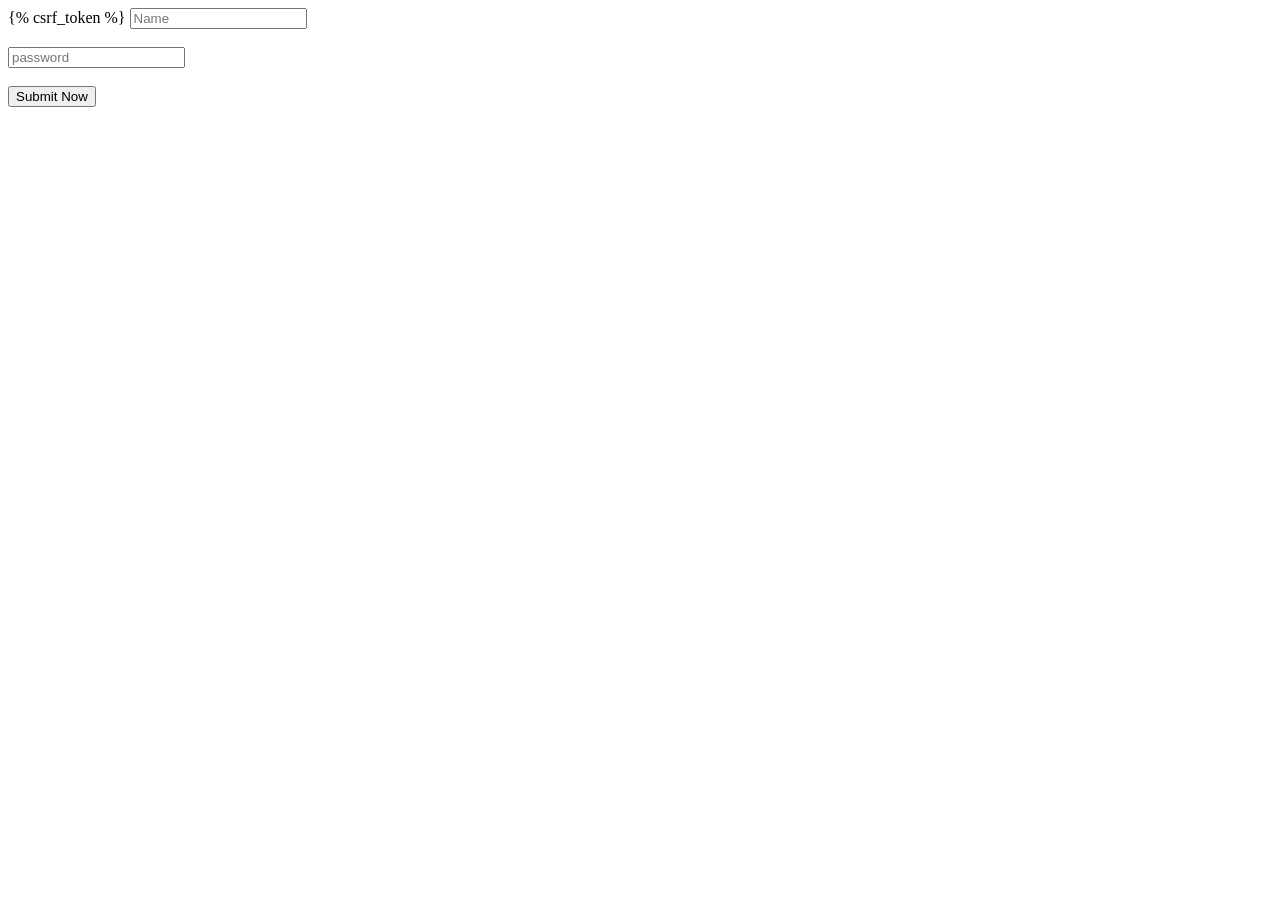
<file: template/adminlogin.html>
<!DOCTYPE html>
<html>
<head>
	<title></title>
</head>
<body>


<form action="/admin_login/" method="post" >
                       {% csrf_token %}
                        
                            <input type="text" placeholder="Name" name="username" id="fid" required=""><br><br>
                            <input type="password" name="password" placeholder="password" id="passid" required="">
                        </div><br><br>
                        
                            <button type="submit" class="btn btn-theme2">Submit Now</button>
                        </div>

          </body>
</html>
</file>
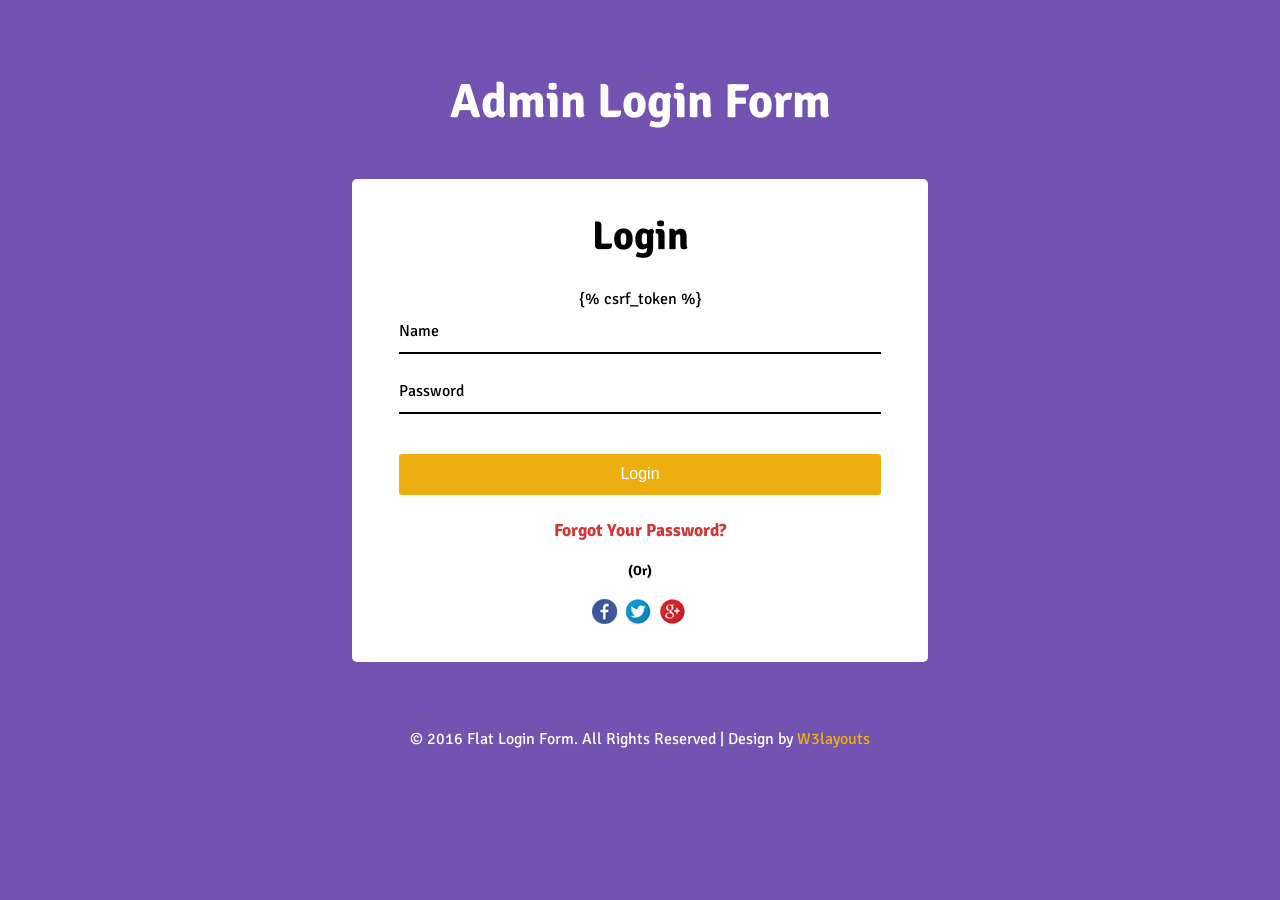
<file: template/login2.html>
<!--Author: W3layouts
Author URL: http://w3layouts.com
License: Creative Commons Attribution 3.0 Unported
License URL: http://creativecommons.org/licenses/by/3.0/
-->
<!DOCTYPE HTML>
<html>
<head>
<title>Flat Login Form Widget Flat Responsive Widget Template :: w3layouts</title>
<!-- Custom Theme files -->
<link href="/static/css/login.css" rel="stylesheet" type="text/css" media="all"/>
<!-- for-mobile-apps -->
<meta http-equiv="Content-Type" content="text/html; charset=utf-8" />
<meta name="viewport" content="width=device-width, initial-scale=1, maximum-scale=1">
<meta http-equiv="Content-Type" content="text/html; charset=utf-8" /> 
<meta name="keywords" content="Flat Login Form Widget Responsive, Login form web template, Sign up Web Templates, Flat Web Templates, Login signup Responsive web template, Smartphone Compatible web template, free webdesigns for Nokia, Samsung, LG, SonyEricsson, Motorola web design" />
<!-- //for-mobile-apps -->
<!--Google Fonts-->
<link href='//fonts.googleapis.com/css?family=Signika:400,600' rel='stylesheet' type='text/css'>
<!--google fonts-->
</head>
<body>
<!--header start here-->
<h1>Admin Login Form</h1>
<div class="header agile">
	<div class="wrap">
		<div class="login-main wthree">
			<div class="login">
			<h3>Login</h3>
			<form action="/admin_login/" method="post">
				{% csrf_token %}
				<input type="text" placeholder="Name" required="" name="username">
				<input type="password" placeholder="Password" name="password">
				<input type="submit" value="Login">
			</form>
			<div class="clear"> </div>
				<h4><a href="#"> Forgot Your Password?</a></h4>
				<h5>(Or)</h5>
				<ul>
					<li><a class="fa" href="#"> </a></li>
					<li><a class="tw" href="#"> </a></li>
					<li><a class="g" href="#"> </a></li>
				</ul>
		
			</div>
			
		</div>
	</div>
</div>
<!--header end here-->
<!--copy rights end here-->
<div class="copy-rights w3l">		 	
	<p>© 2016 Flat Login Form. All Rights Reserved | Design by  <a href="http://w3layouts.com/" target="_blank">W3layouts</a> </p>		 	
</div>
<!--copyrights start here-->

</body>
</html>
</file>
<file: static/css/login.css>
Author: W3layouts
Author URL: http://w3layouts.com
License: Creative Commons Attribution 3.0 Unported
License URL: http://creativecommons.org/licenses/by/3.0/
--*/
/* reset */
html,body,div,span,applet,object,iframe,h1,h2,h3,h4,h5,h6,p,blockquote,pre,a,abbr,acronym,address,big,cite,code,del,dfn,em,img,ins,kbd,q,s,samp,small,strike,strong,sub,sup,tt,var,b,u,i,dl,dt,dd,ol,nav ul,nav li,fieldset,form,label,legend,table,caption,tbody,tfoot,thead,tr,th,td,article,aside,canvas,details,embed,figure,figcaption,footer,header,hgroup,menu,nav,output,ruby,section,summary,time,mark,audio,video{margin:0;padding:0;border:0;font-size:100%;font:inherit;vertical-align:baseline;}
article, aside, details, figcaption, figure,footer, header, hgroup, menu, nav, section {display: block;}
ol,ul{list-style:none;margin:0px;padding:0px;}
blockquote,q{quotes:none;}
blockquote:before,blockquote:after,q:before,q:after{content:'';content:none;}
table{border-collapse:collapse;border-spacing:0;}
/* start editing from here */
a{text-decoration:none;}
.txt-rt{text-align:right;}/* text align right */
.txt-lt{text-align:left;}/* text align left */
.txt-center{text-align:center;}/* text align center */
.float-rt{float:right;}/* float right */
.float-lt{float:left;}/* float left */
.clear{clear:both;}/* clear float */
.pos-relative{position:relative;}/* Position Relative */
.pos-absolute{position:absolute;}/* Position Absolute */
.vertical-base{	vertical-align:baseline;}/* vertical align baseline */
.vertical-top{	vertical-align:top;}/* vertical align top */
nav.vertical ul li{	display:block;}/* vertical menu */
nav.horizontal ul li{	display: inline-block;}/* horizontal menu */
img{max-width:100%;}
/*end reset*/
body{
padding:0;
margin:0;
    background:#7353b1;   
    background-size: cover;
   font-family: 'Signika', sans-serif;
}

h1,h2,h3,h4,h5,h6{
	margin:0;			   
}	
p{
	margin:0;
}
ul{
	margin:0;
	padding:0;
}
label{
	margin:0;
}
a{
	transition: 0.5s all;
  -webkit-transition: 0.5s all;
  -moz-transition: 0.5s all;
  -o-transition: 0.5s all;
}
a:hover{
	transition: 0.5s all;
  -webkit-transition: 0.5s all;
  -moz-transition: 0.5s all;
  -o-transition: 0.5s all;
}

/*--header start here--*/
h1 {
    font-size: 3em;
    color: #fff;
    text-align: center;
    margin: 1.5em 0em 1em 0em;
}
.login-main {
    width: 35%;
    background: #fff;
    margin: 0 auto;
    border-radius: 5px 5px;
}
.login-main h3 {
    font-size: 2.5em;
    color:#000;
    margin-bottom: 0.71em;
    text-align: center;
}
.login-main h4 {
    font-size: 1.1em;
    margin: 1.3em 0em;
}
.login-main h4 a{
   color:#ce3838;
}
.login ul li {
    display: inline-block;
    margin-right: 0.2em;
}
.login ul li a {
    background: url(../images/t-icn.png)no-repeat;
    width: 26px;
    height: 26px;
    display: inline-block;
}
.login ul li a.fa {
    background-position:0px 0px;
}
.login ul li a.tw {
    background-position:-26px 0px;
}
.login ul li a.g {
    background-position: -52px 0px;
}
.login ul li a.fa:hover {
    transform: rotateY(360deg);
}
.login ul li a.tw:hover {
   transform: rotateY(360deg);
}
.login ul li a.g:hover {
    transform: rotateY(360deg);
}
.login ul {
    margin-top: 1.2em;
}
.login-main input[type="text"] {
    font-size: 1em;
    color: #000;
    padding: 0.7em 0em;
    margin-bottom: 1em;
    width: 94%;
    display: inline-block;
    outline: none;
    border: none;
    border-bottom: 2px solid #000;
        font-family: 'Signika', sans-serif;
}
.login-main input[type="password"] {
    font-size: 1em;
    color: #000;
    padding: 0.7em 0em;
    margin-bottom: 1em;
    width: 94%;
    display: inline-block;
    outline: none;
    border: none;
    border-bottom: 2px solid #000;
        font-family: 'Signika', sans-serif;
}
.login-main input[type="submit"] {
    font-size: 1em;
    color: #fff;
    background: #ecaf0f;
    border: none;
    width: 94%;
    display: block;
    padding: 0.7em 1em;
    text-align: center;
    margin: 1.5em auto;
    border-radius: 3px;
    transition: 0.5s all;
  -webkit-border-radius: 3px;
  -moz-border-radius: 3px;
  -o-border-radius: 3px;
    outline: none;
    cursor: pointer;
}
.login-main input[type="submit"]:hover{
    background: #7353b1;
    transition: 0.5s all;
  -webkit-transition: 0.5s all;
  -moz-transition: 0.5s all;
  -o-transition: 0.5s all;
}
::-webkit-input-placeholder{
   color:#000 !important;
}
.login {
    padding: 2em 2em;
    text-align: center;
}

/*--copy right start here--*/
.copy-rights p {
    font-size: 1em;
    color: #fff;
    text-align: center;
    line-height: 1.7em;
    padding: 0px 15px;
}
.copy-rights p a{
  color:#f3b208; 
}
.copy-rights p a:hover{
  color: #fff; 
}
.copy-rights {
    padding:4em 0em 3em 0em;
}
.clear{
	clear:both;
}
/*--media quries start here--*/
@media(max-width:1440px){

}
@media(max-width:1366px){
.login-main {
    width: 40%;
}
}
/*-- w3layouts --*/
@media(max-width:1280px){
.login-main {
    width: 45%;
}
}
@media(max-width:1024px){
.login-main {
    width: 55%;
}
}
@media(max-width:991px){

}
@media(max-width:768px){
.login-main {
    width: 70%;
}
}

@media(max-width:667px){

}
@media(max-width:640px){
.login-main {
    width: 80%;
}
}
@media(max-width:568px){

}
@media(max-width:480px){
h1 {
    font-size: 2.2em;
    margin: 0.8em 0em 0.8em 0em;
}
.login-main h3 {
    font-size: 2em;
    margin-bottom: 0.5em;
}
}
@media(max-width:414px){
.login-main {
    width: 90%;
}
}
@media(max-width:375px){
.login-main {
    width: 95%;
}
/*-- agileits --*/
.login-main h3 {
    margin-bottom: 0.3em;
}
.login-main input[type="text"] {
    margin-bottom: 0.5em;
}
.login-main input[type="submit"] {
    margin: 0.5em auto;
}
.login-main h4 {
    font-size: 1em;
    margin: 0.8em 0em;
}
.copy-rights {
    padding: 2em 0em 2em 0em;
}
h1 {
    font-size: 2em;
}
}
@media(max-width:320px){
h1 {
    font-size: 1.7em;
    margin: 0.6em 0em 0.6em 0em;
}
.login {
    padding: 1.5em 1.2em;
}
.login-main input[type="text"] {
    font-size: 0.9em;
    padding: 0.5em 0em;
    width: 100%;
}
.login-main {
    width: 90%;
}
.login-main input[type="password"] {
    font-size: 0.9em;
    padding: 0.5em 0em;
    width: 100%;
}
.login-main input[type="submit"] {
    font-size: 0.9em;
    width: 100%;
    padding: 0.5em 1em;
}
.login-main h3 {
    font-size: 1.7em;
}
/*-- w3layouts --*/
.login-main h4 {
    font-size: 0.9em;
}
.login ul {
    margin-top: 0.6em;
}
.copy-rights p {
    font-size: 0.9em;
}
}
/*-- agileits --*/
</file>
